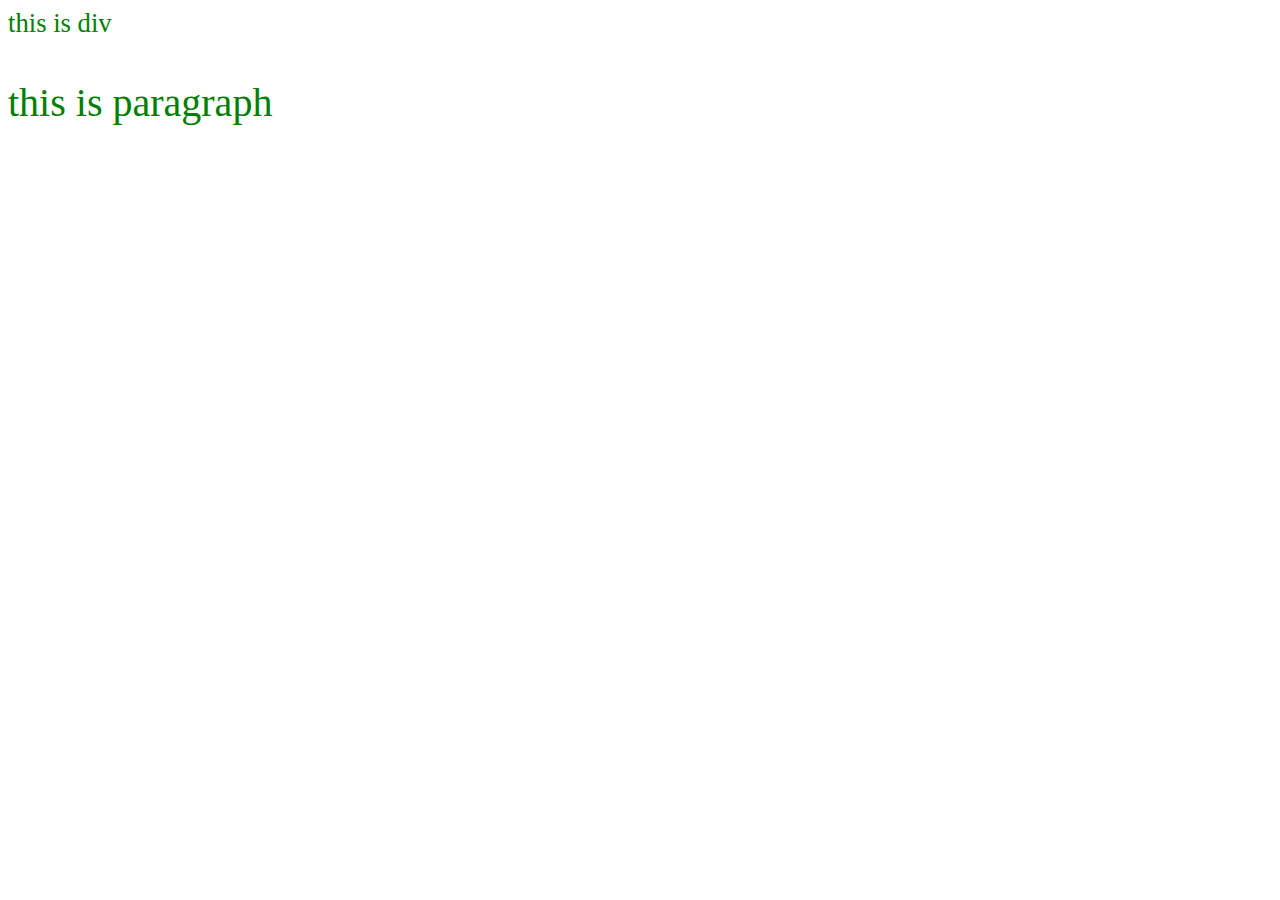
<file: basic_of_html/css/index.html>
<!DOCTYPE html>
<html lang="en">
<head>
    <meta charset="UTF-8">
    <meta http-equiv="X-UA-Compatible" content="IE=edge">
    <meta name="viewport" content="width=device-width, initial-scale=1.0">
    <title>Document</title>
    <link rel="stylesheet" href="./style.css">

</head>
<body>
    <div>
        this is div
    </div>
    <p>
        this is paragraph
    </p>
</body>
</html>
</file>
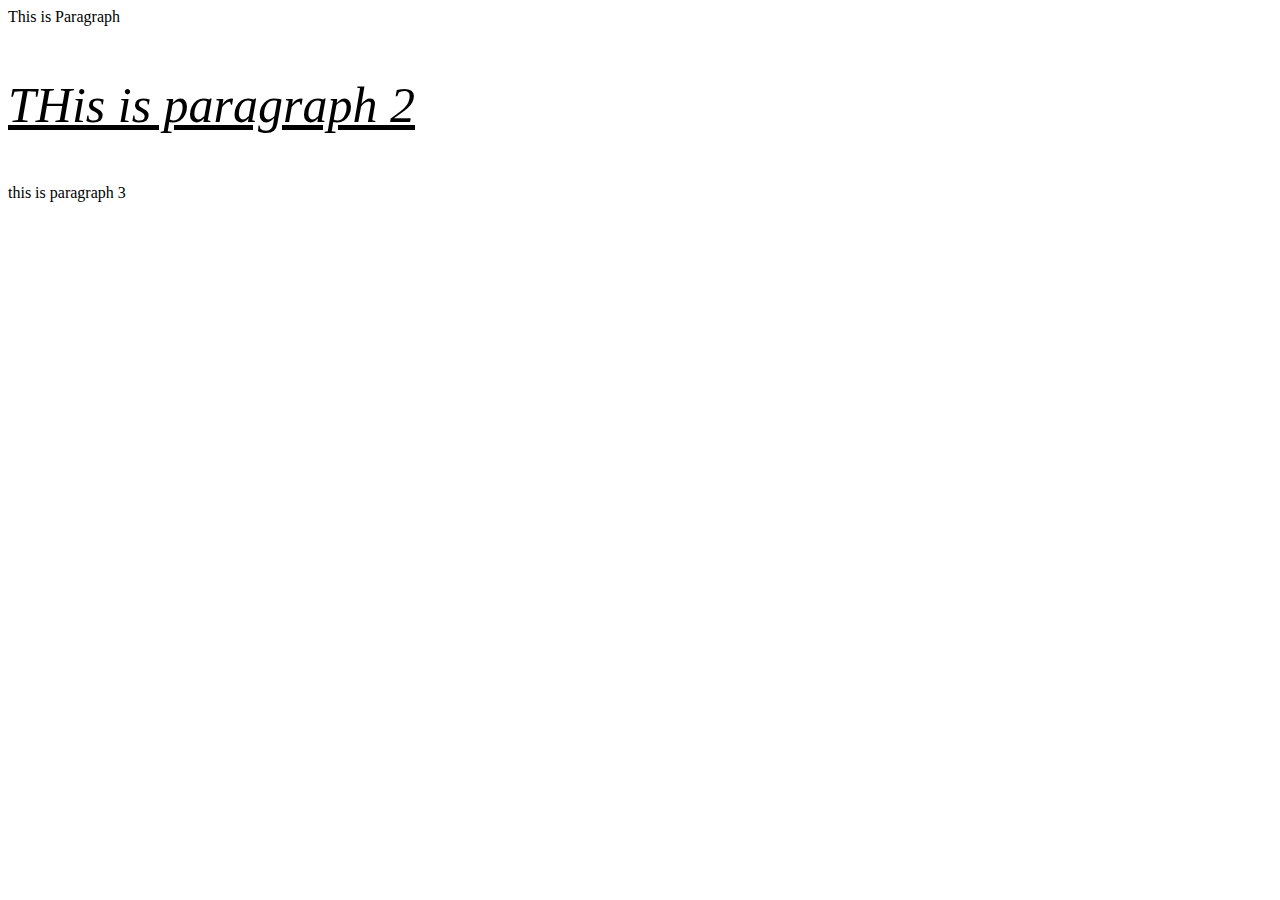
<file: basic_of_html/css/selectors/index.html>
<!DOCTYPE html>
<html lang="en">
<head>
    <meta charset="UTF-8">
    <meta http-equiv="X-UA-Compatible" content="IE=edge">
    <meta name="viewport" content="width=device-width, initial-scale=1.0">
    <title>Document</title>
    <link rel="stylesheet" href="./style1.css">
</head>
<body>
  <div id="p1">This is Paragraph</div>
  <p id="p2"><u>THis is paragraph 2</u></p>
  <p id="p3">this is paragraph 3</p>
</body>
</html>
</file>
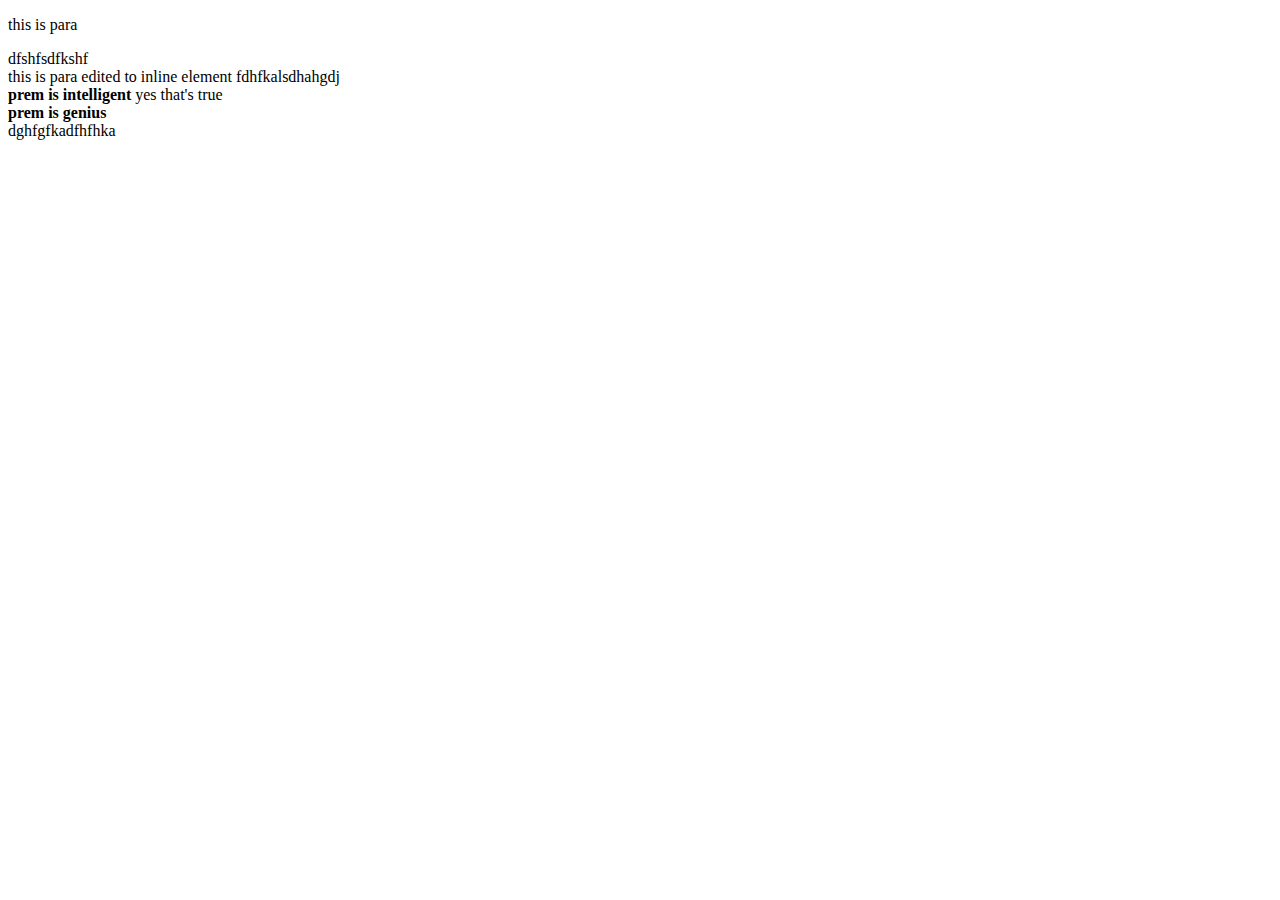
<file: basic_of_html/css/block.html>
<!DOCTYPE html>
<html lang="en">
<head>
    <meta charset="UTF-8">
    <meta http-equiv="X-UA-Compatible" content="IE=edge">
    <meta name="viewport" content="width=device-width, initial-scale=1.0">
    <title>Document</title>
</head>
<body>
    <p>this is para</p>dfshfsdfkshf<br>
    <p style="display:inline">this is para edited to inline element</p> fdhfkalsdhahgdj<br>
    <b>prem is intelligent</b> yes that's true
    <b style = "display: block">prem is genius</b> dghfgfkadfhfhka
</body>
</html>
</file>
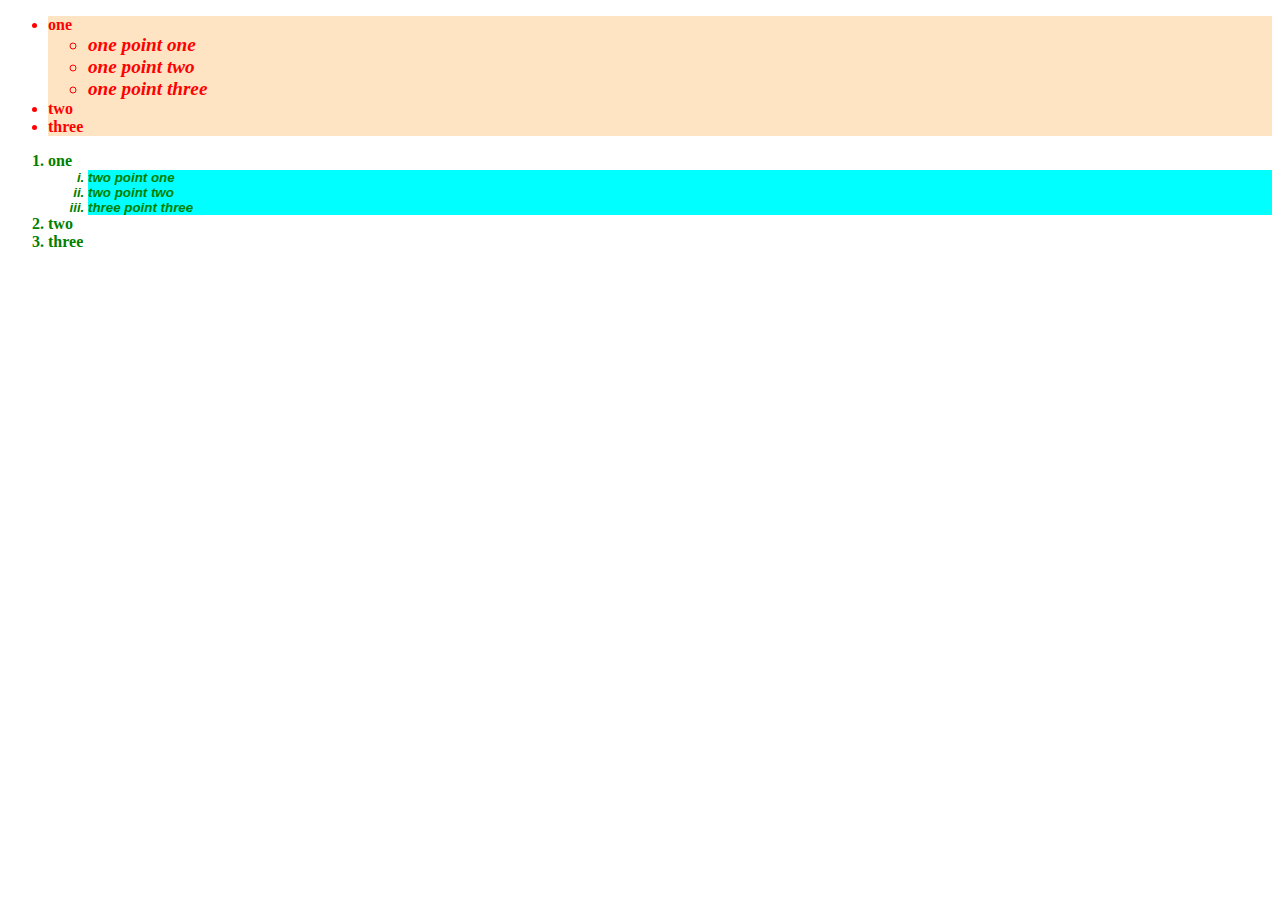
<file: basic_of_html/css/combinators.html>
<!DOCTYPE html>
<html lang="en">
<head>
    <meta charset="UTF-8">
    <meta http-equiv="X-UA-Compatible" content="IE=edge">
    <meta name="viewport" content="width=device-width, initial-scale=1.0">
    <title>Document</title>
    <link href="./combinators.css" rel="stylesheet">
</head>
<body>
    <ul>
        <li>one
            <ul>
                
                <li>one point one</li>
                <li>one point two</li>
                <li>one point three</li>
            </ul>
        </li>
        <li>two</li>
        <li>three</li>
    </ul>
    <ol>
       
        <li>one
            <ol type="i">
            <li>two point one</li>
                <li>two point two</li>
                <li>three point three</li>
                </ol>
        </li>
        <li>two</li>
        <li>three</li>
    </ol>
</body>
</html>
</file>
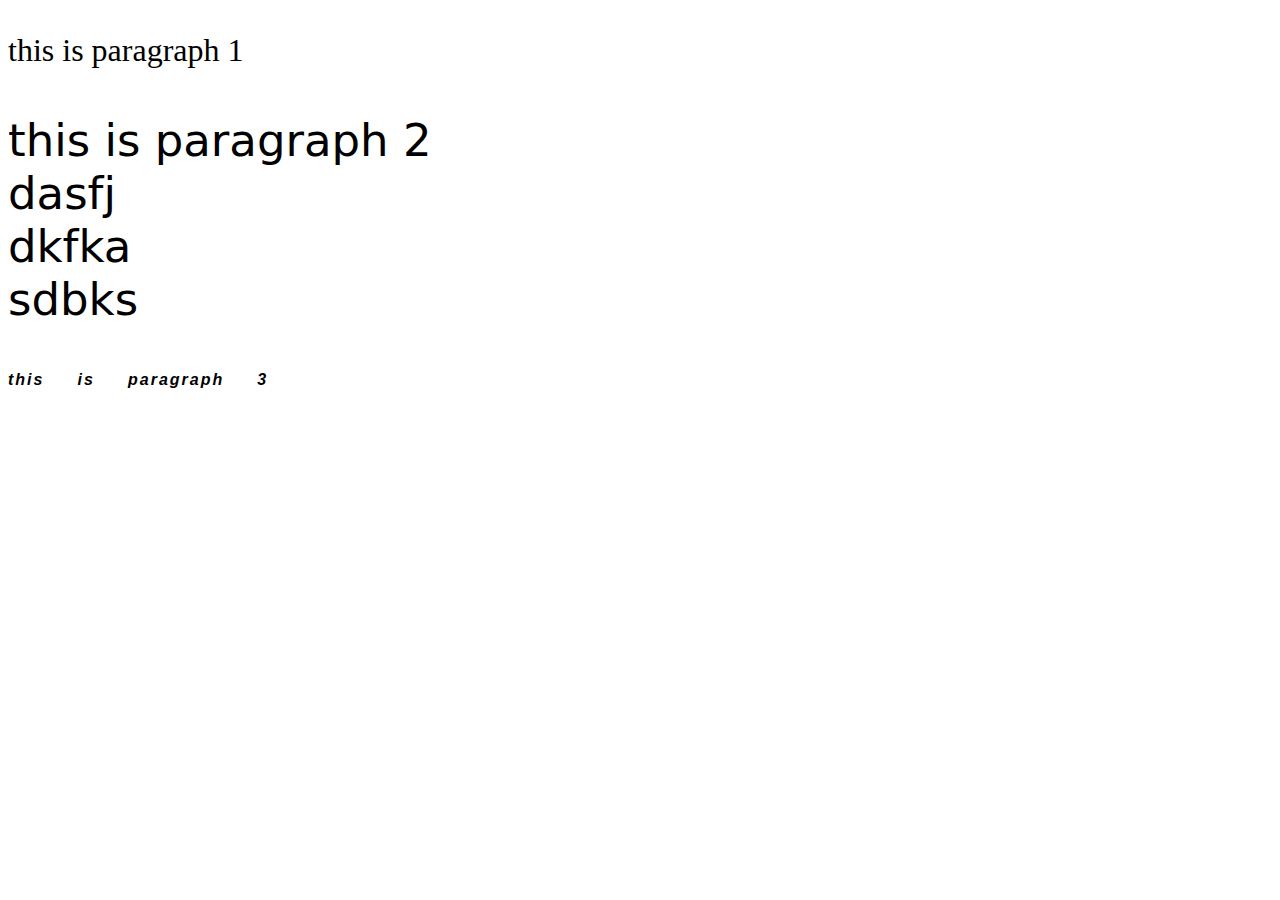
<file: basic_of_html/css/font.html>
<!DOCTYPE html>
<html lang="en">
<head>
    <meta charset="UTF-8">
    <meta http-equiv="X-UA-Compatible" content="IE=edge">
    <meta name="viewport" content="width=device-width, initial-scale=1.0">
    <title>Document</title>
    <link href="./font.css" rel="stylesheet">
</head>
<body>
    <p class="box" id="p1">
        this is paragraph 1
    </p>
    <p class="box" id="p2">
        this is paragraph 2<br>
        dasfj <br>
        dkfka <br>
        sdbks 
    </p>
    <p class="box" id="p3">
        this is paragraph 3
    </p>
</body>
</html>
</file>
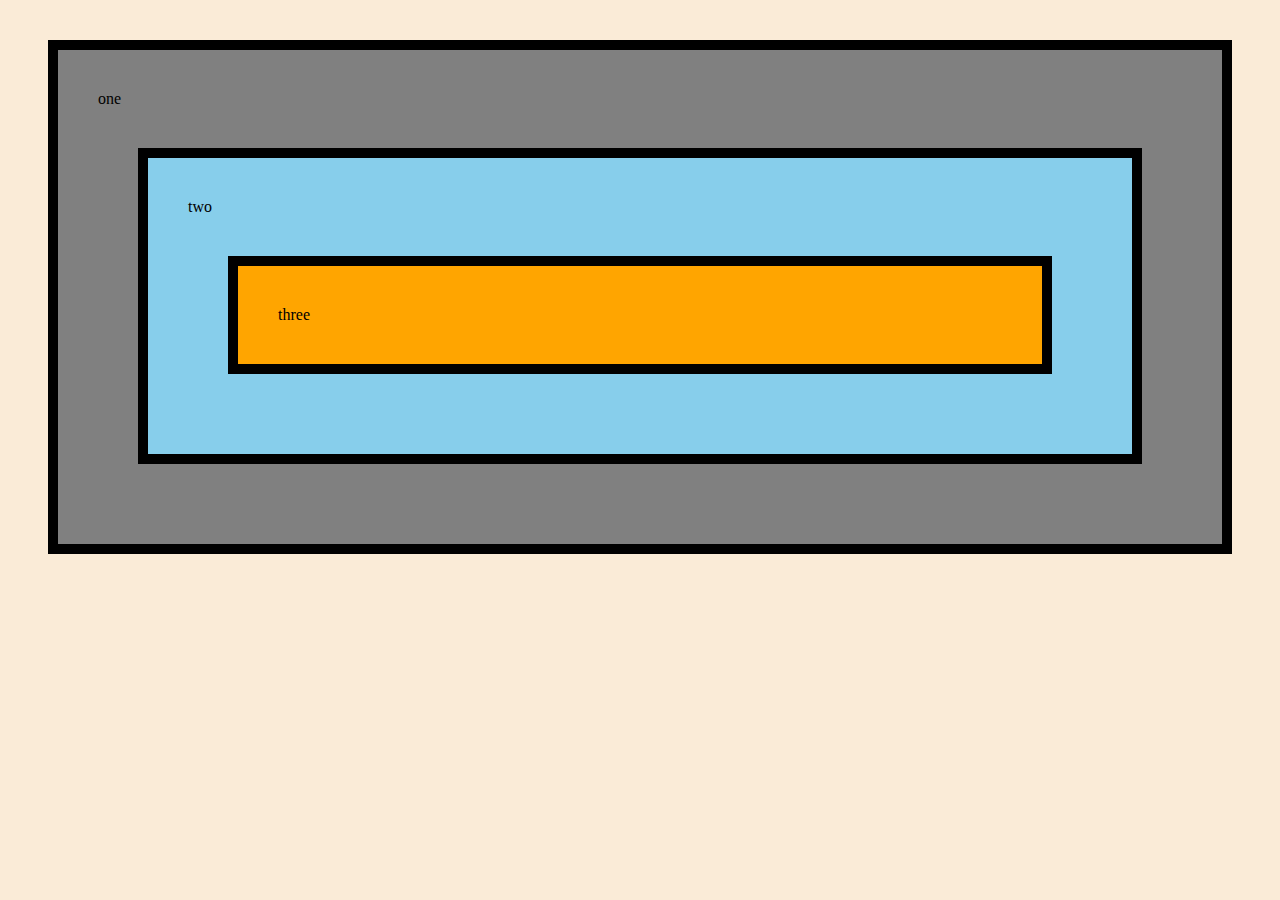
<file: basic_of_html/css/margin_padding_border.html>
<!DOCTYPE html>
<html lang="en">
<head>
    <meta charset="UTF-8">
    <meta http-equiv="X-UA-Compatible" content="IE=edge">
    <meta name="viewport" content="width=device-width, initial-scale=1.0">
    <title>Document</title>
    <link href="./margin_padding_border.css" rel="stylesheet">
</head>
<body>
    <div class="apple" id="div1">one
        <div class="apple" id="div2">
            two
            <div class="apple" id="div3">
                three
            </div>
        </div>
    </div>
</body>
</html>
</file>
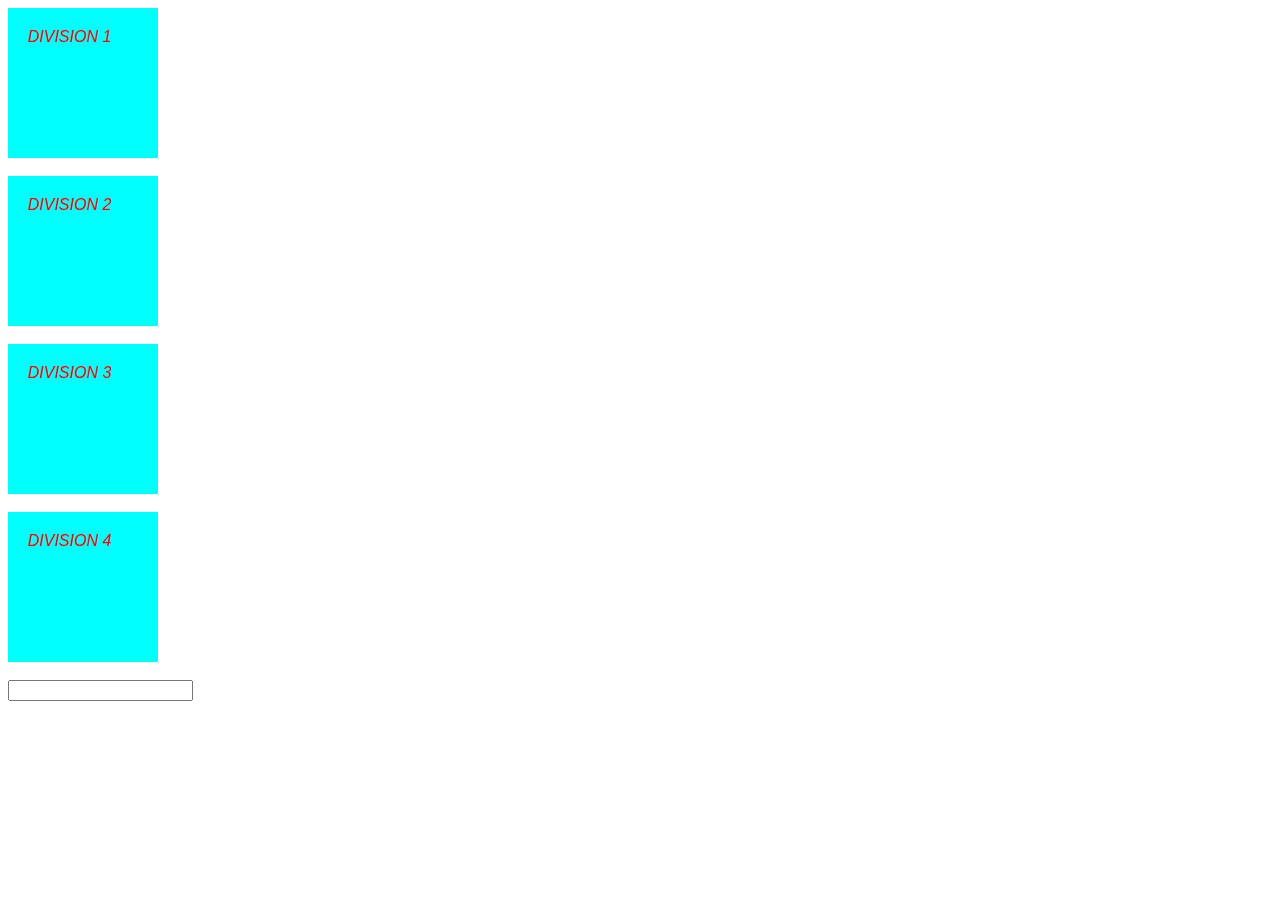
<file: basic_of_html/css/pseudoselectors.html>
<!DOCTYPE html>
<html lang="en">
<head>
    <meta charset="UTF-8">
    <meta http-equiv="X-UA-Compatible" content="IE=edge">
    <meta name="viewport" content="width=device-width, initial-scale=1.0">
    <title>Document</title>
    <link href="./pseudoselectors.css" rel="stylesheet">
</head>
<body>
    <div class="box" id="div1" centre>DIVISION 1
    </div><br>
    <div class="box" id="div2">DIVISION 2
    </div><br>
    <div class="box">DIVISION 3
    </div><br>
    <div class="box">DIVISION 4
    </div><br>
    <input type="text">
</body>
</html>
</file>
<file: basic_of_html/css/style.css>
div{
            color:green;
            font-size: 20pt;
        }
        p{
            color: green;
            font-size: 30pt;
        }
</file>
<file: basic_of_html/css/selectors/style1.css>
#p2 {
    font-size: 50px;
    font-style: italic;
    
}
</file>
<file: basic_of_html/css/combinators.css>
li {
    font-weight: bolder;
}

ul>li{
    color: red;
}

ol>li{
    color: green;
}

ul ul {
    font-style: italic;
    font-size: larger;
}
ol ol{
    font-style: italic;
    font-size:smaller;
}
ol li li{
    background-color: aqua;
}
ul li{
    background-color: bisque;
}
ol ol {
    font-family: 'Trebuchet MS', 'Lucida Sans Unicode', 'Lucida Grande', 'Lucida Sans', Arial, sans-serif;
}
</file>
<file: basic_of_html/css/font.css>
#p1{
   font-size: 2em; /* em is referred to width of aplabet m in browser's default font size*/ 
}
#p2{
    font-family: monospace; /* all alphabets take same width*/ 
    font-family: system-ui, -apple-system, BlinkMacSystemFont, 'Segoe UI', Roboto, Oxygen, Ubuntu, Cantarell, 'Open Sans', 'Helvetica Neue', sans-serif;
    font-size: 5vh; /* vh is 1/100 of height of window of page*/
}   
#p3{
    word-spacing: 20pt;
    font-style: italic;
    font-size: medium;
    font-weight: 900;
    font-family: 'Gill Sans', 'Gill Sans MT', Calibri, 'Trebuchet MS', sans-serif;
    letter-spacing: 2px;
}
</file>
<file: basic_of_html/css/margin_padding_border.css>
body{
    background-color: antiquewhite;
}
.apple{
    margin: 30pt;
    background-color: orange;
    padding: 30pt;
    border: 10px solid;
}
 
#div1 {
    margin-left: 30pt;
    background-color: gray;

}
#div2{
    margin-right: 30pt;
    background-color:skyblue;
}
</file>
<file: basic_of_html/css/pseudoselectors.css>
.center {
    border: 5px solid #FFFF00;
    text-align: center;
    }

.box{
    height: 110px;
    width: 110px;
    background-color: aqua;
    padding: 20px;
    color: red;
    font-family: 'Segoe UI', Tahoma, Geneva, Verdana, sans-serif;

}
.box:hover{
    background-color: green;
    font-size: larger;
    color: blue;
    font-size: 10px;
}
.box:active{
    background-color:red;
    
}


div{
    font-style: italic;
}
input:focus{
    width: 200px;
    height: 200px;
    font-size: 40pt;
}
</file>
